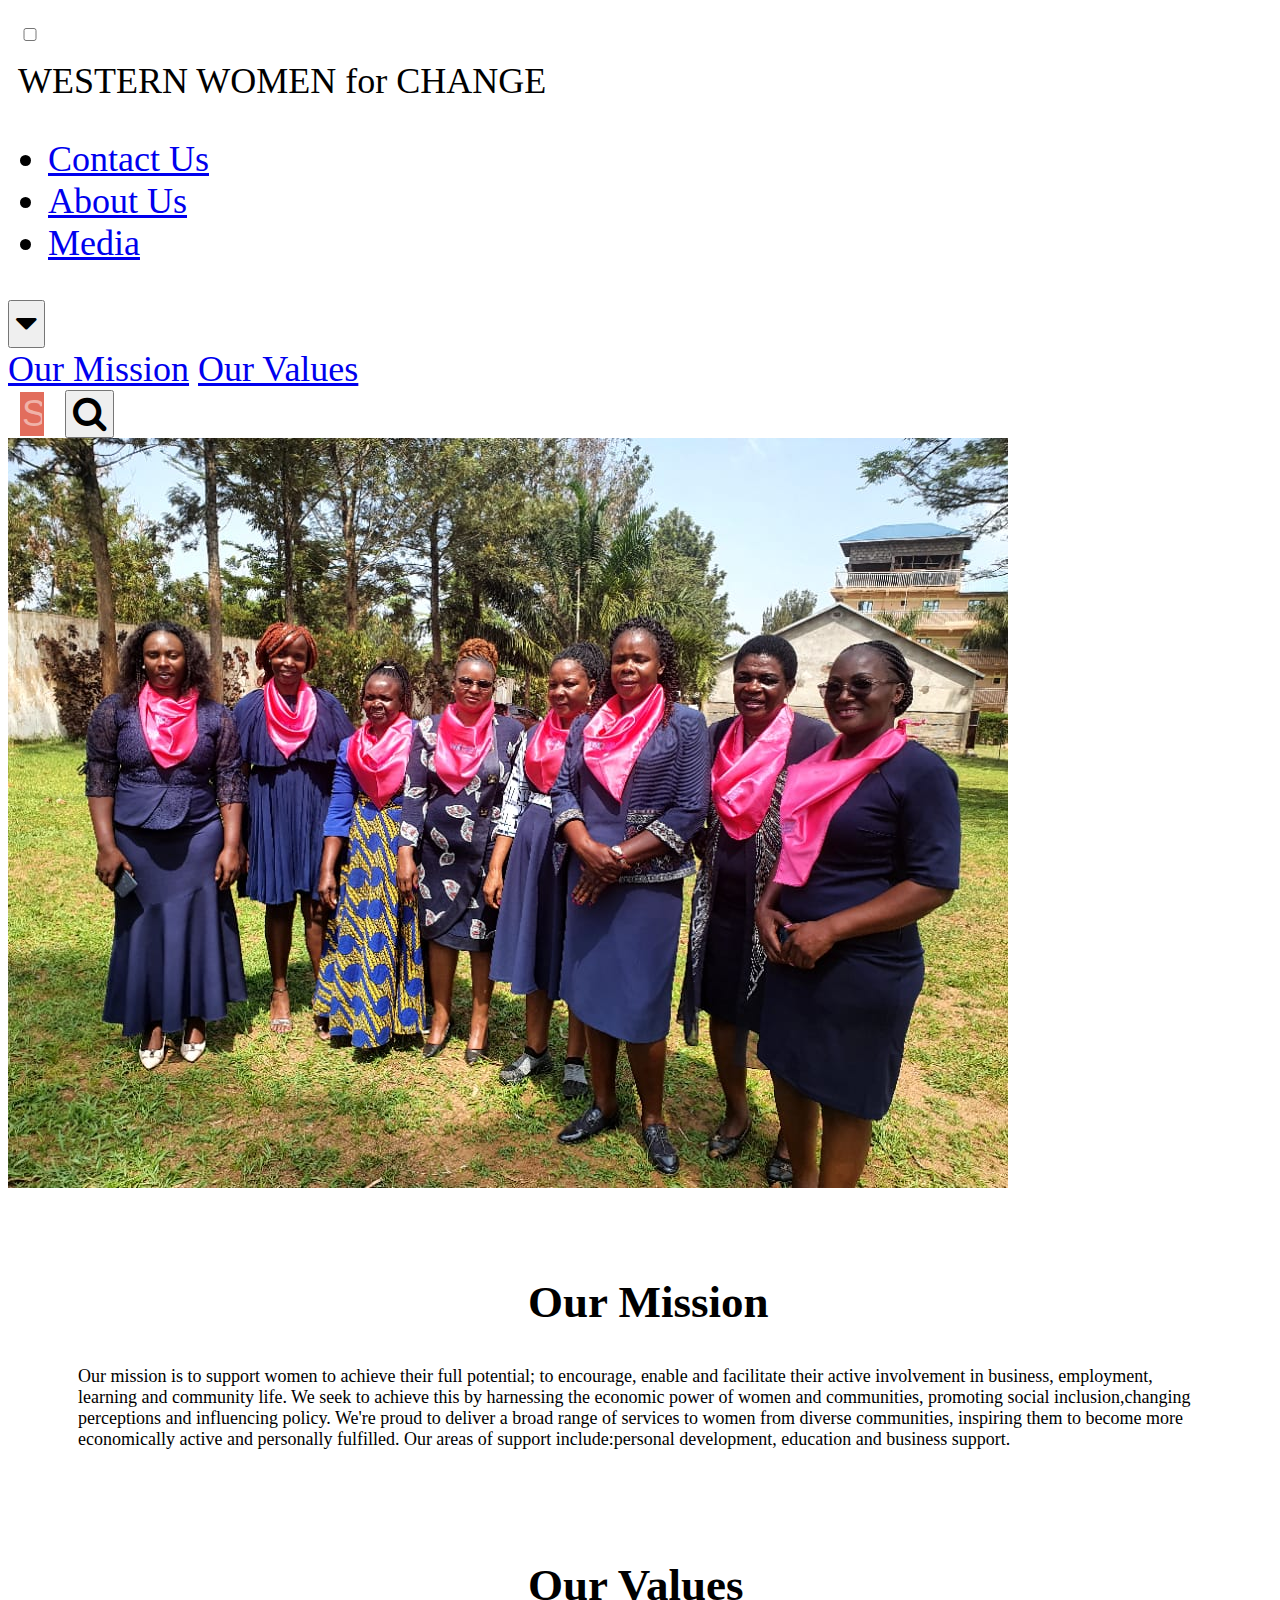
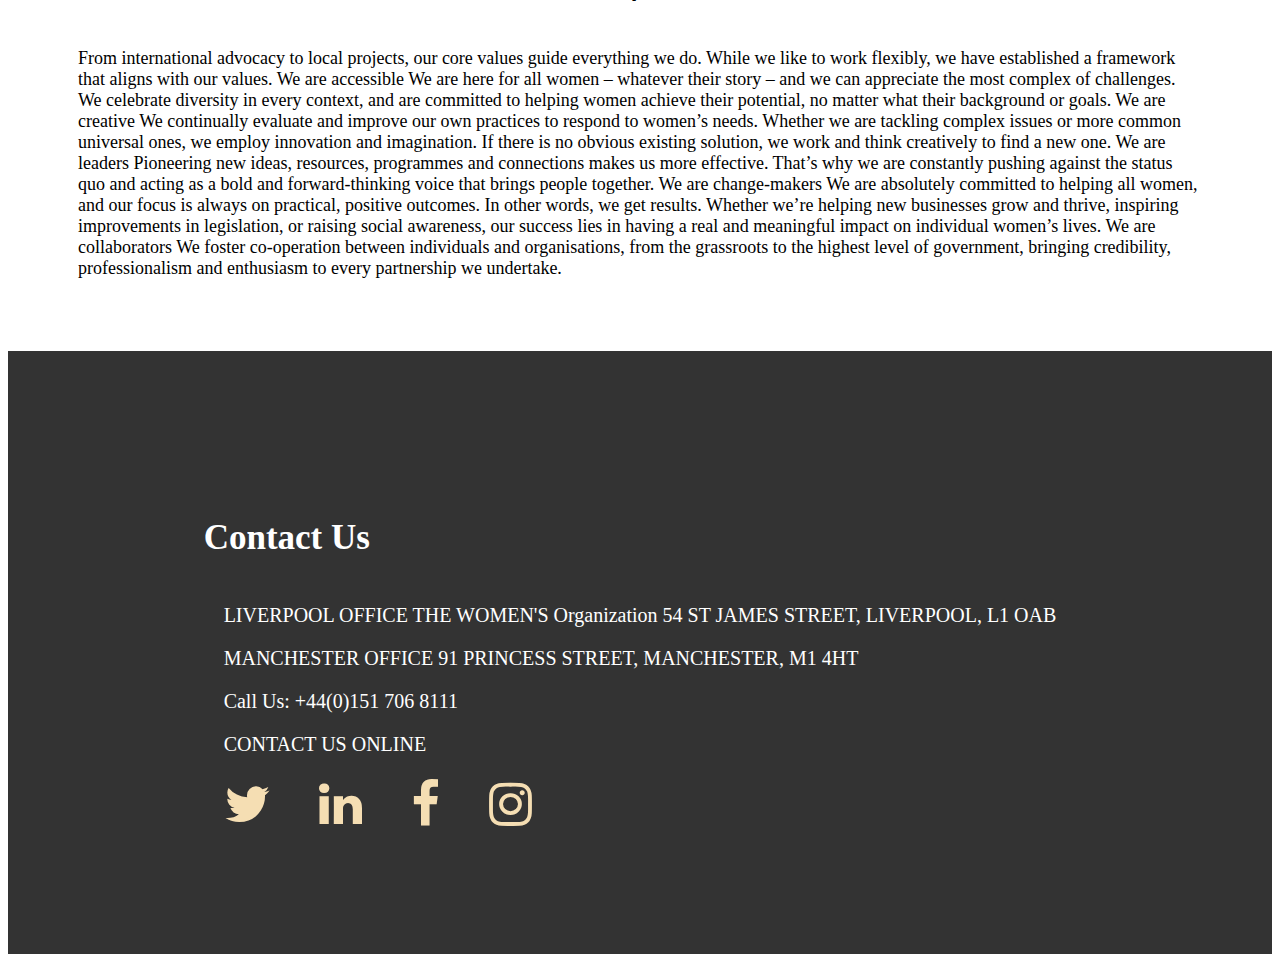
<file: index.html>
<!DOCTYPE html>
<html lang="en">
<head>
    <meta charset="UTF-8">
    <meta http-equiv="X-UA-Compatible" content="IE=edge">
    <meta name="viewport" content="width=device-width, initial-scale=1.0">
    <link rel="stylesheet" href="styles.css">
    <link rel="stylesheet" href="https://cdnjs.cloudflare.com/ajax/libs/font-awesome/4.7.0/css/font-awesome.min.css">
    <title>WESTERN WOMEN for CHANGE</title>
</head>
<body>
<!-------------------------------------------------------------------------------------------------->   
    <style>
        body {
          background-image: url('/images');
          background-repeat: no-repeat;
          background-attachment: fixed;
          background-size: cover;
        }
        </style> 

<nav>
	<input id="nav-toggle" type="checkbox">
	<div class="logo">WESTERN WOMEN for CHANGE</div>
	<ul class="links">
		<li><a href="#bottom">Contact Us</a></li>
		<li><a href="/about.html">About Us</a></li>
		<li><a href="/media.html">Media</a></li>
	</ul>

    <div class="drop">
      <div class="dropdown">
        <button class="dropbtn"><i class="fa fa-caret-down"></i></button>
        <div class="dropdown-content">
          <a href="#">Our Mission</a>
          <a href="#">Our Values</a>
        </div>
    </div>
    </div>

 
    <div class="wrap">
        <div class="search">
           <input type="text" class="searchTerm" placeholder="Search Here...">
           <button type="submit" class="searchButton">
             <i class="fa fa-search"></i>
          </button>
        </div>
     </div>

	<label for="nav-toggle" class="icon-burger">
		<div class="line"></div>
		<div class="line"></div>
		<div class="line"></div>
	</label>
</nav>
<div class="container">
	<img src="/images/IMG-20220219-WA0013.jpg" alt="">
</div>

<!---------------------------------------------------------------------------------------------->
<div class="servicesi"></div>

    <br>

    <div class="paragraph">
        <h2 id="mission">Our Mission</h2>
    <div class="paragraphb">
        Our mission is to support women to achieve their full 
        potential; to encourage, enable and facilitate their active 
        involvement in business, employment, learning and 
        community life. We seek to achieve this by harnessing the 
        economic power of women and communities, promoting 
        social inclusion,changing perceptions and influencing 
        policy.

        We're proud to deliver a broad range of services to women 
        from diverse communities, inspiring them to become more
        economically active and personally fulfilled. Our areas of 
        support include:personal development, education and 
        business support.
    </div>

    <br>
    
        <h2 id="values">
            Our Values
        </h2>
    <div class="paragraphb">
            From international advocacy to local projects, our core values guide everything we do. While we like to work flexibly, we have established a framework that aligns with our values.
            
            We are accessible
            We are here for all women – whatever their story – and we can appreciate the most complex of challenges. We celebrate diversity in every context, and are committed to helping women achieve their potential, no matter what their background or goals.
            
            We are creative
            We continually evaluate and improve our own practices to respond to women’s needs. Whether we are tackling complex issues or more common universal ones, we employ innovation and imagination. If there is no obvious existing solution, we work and think creatively to find a new one.
            
            We are leaders
            Pioneering new ideas, resources, programmes and connections makes us more effective. That’s why we are constantly pushing against the status quo and acting as a bold and forward-thinking voice that brings people together.
            
            We are change-makers
            We are absolutely committed to helping all women, and our focus is always on practical, positive outcomes. In other words, we get results. Whether we’re helping new businesses grow and thrive, inspiring improvements in legislation, or raising social awareness, our success lies in having a real and meaningful impact on individual women’s lives.
            
            We are collaborators
            We foster co-operation between individuals and organisations, from the grassroots to the highest level of government, bringing credibility, professionalism and enthusiasm to every partnership we undertake.

    </div>
    </div>

    <br>

    <footer class="footer">
        <div class="align">
        <h4 id="bottom">
            Contact Us
        </h4>
        <P>
            LIVERPOOL OFFICE
            THE WOMEN'S Organization
            54 ST JAMES STREET, LIVERPOOL, L1 OAB
        </P>
        <p>
            MANCHESTER OFFICE
            91 PRINCESS STREET, MANCHESTER, M1 4HT
        </p>
        <p>
            Call Us: +44(0)151 706 8111
        </p>
        <p>
            CONTACT US ONLINE
        </P>
        <div class="sociallinks">
            <a href="http://www.Twitter.com/Charli Extortion"><i class="fa fa-twitter"></i></a>
            <a href="http://www.linkedin.com/in/charles-murima-759326213"><i class="fa fa-linkedin"></i></a> 
            <a href="http://www.Facebook.com/charli.extortion"><i class="fa fa-facebook"></i></a>
            <a href="http://www.Instagram.com/charli_xtortion"><i class="fa fa-instagram"></i></a>
        </div>
        </div>
    </footer>

</body>
</html>
</file>
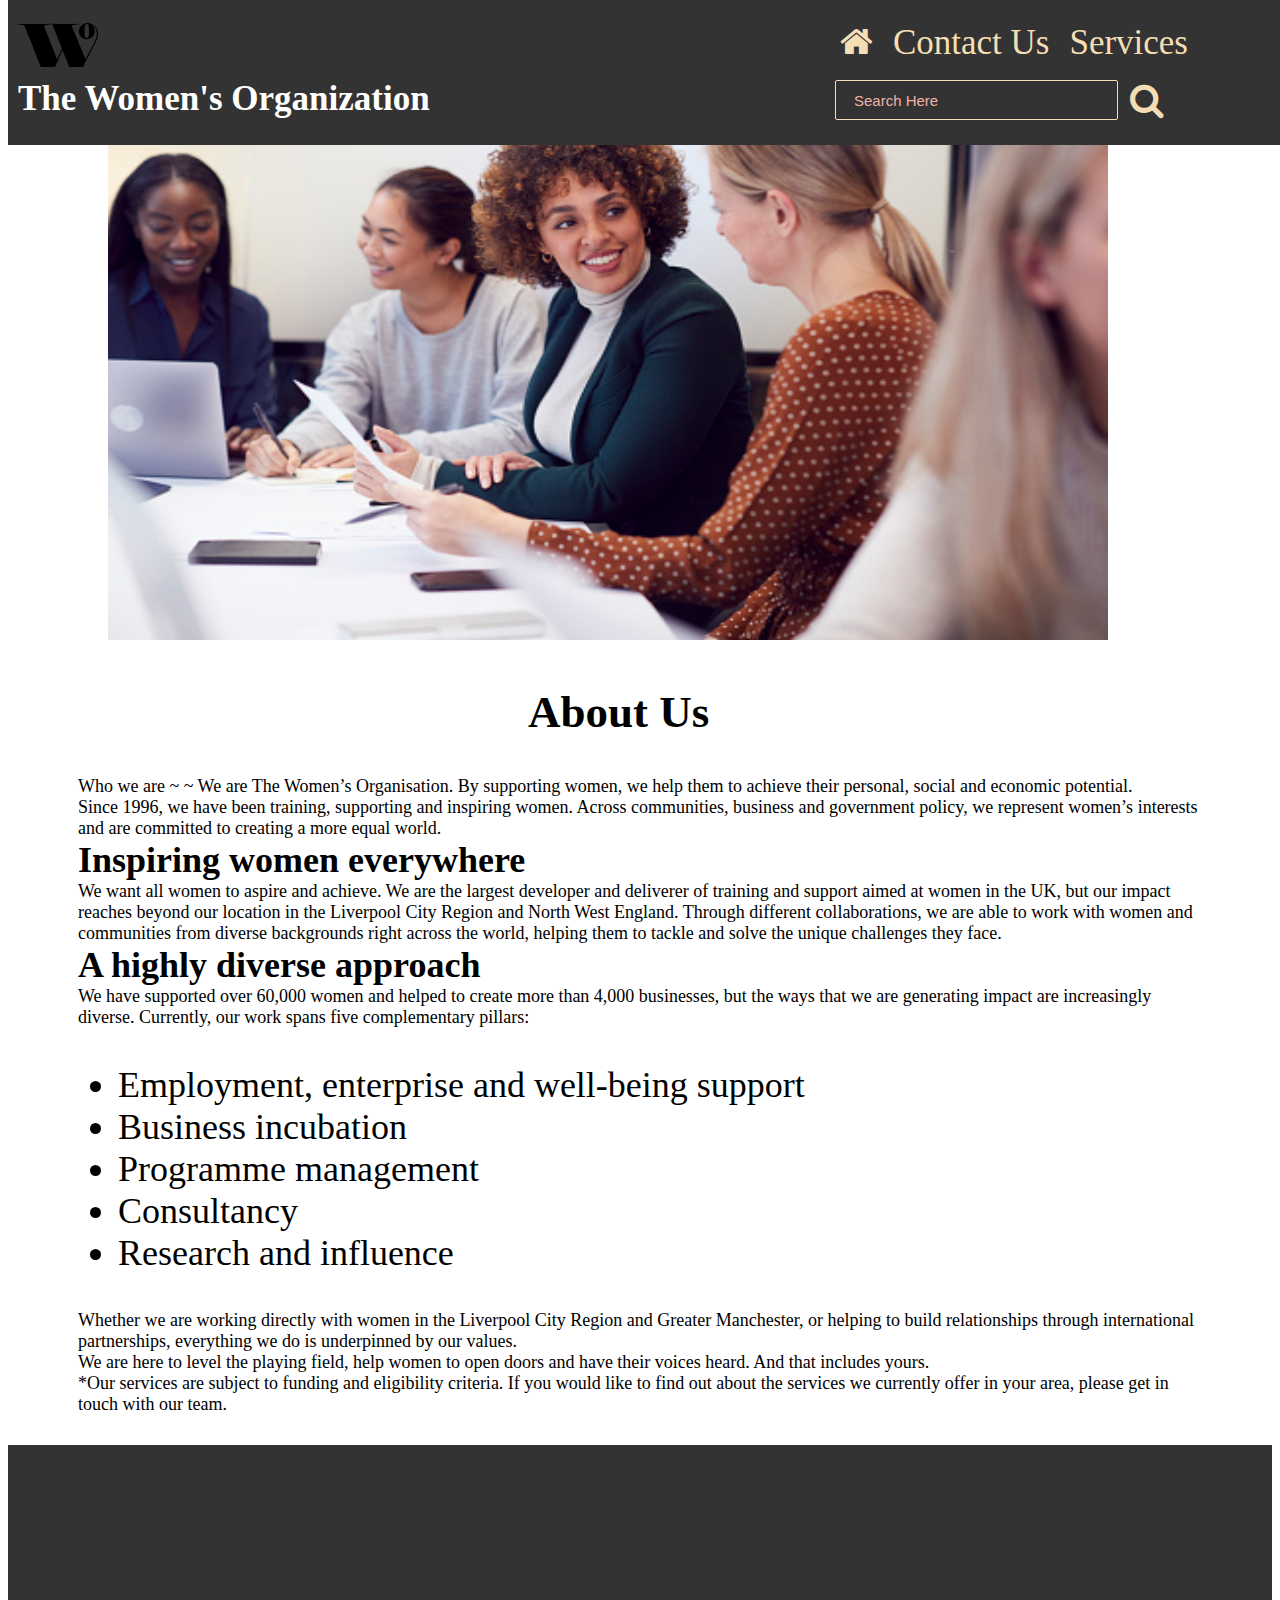
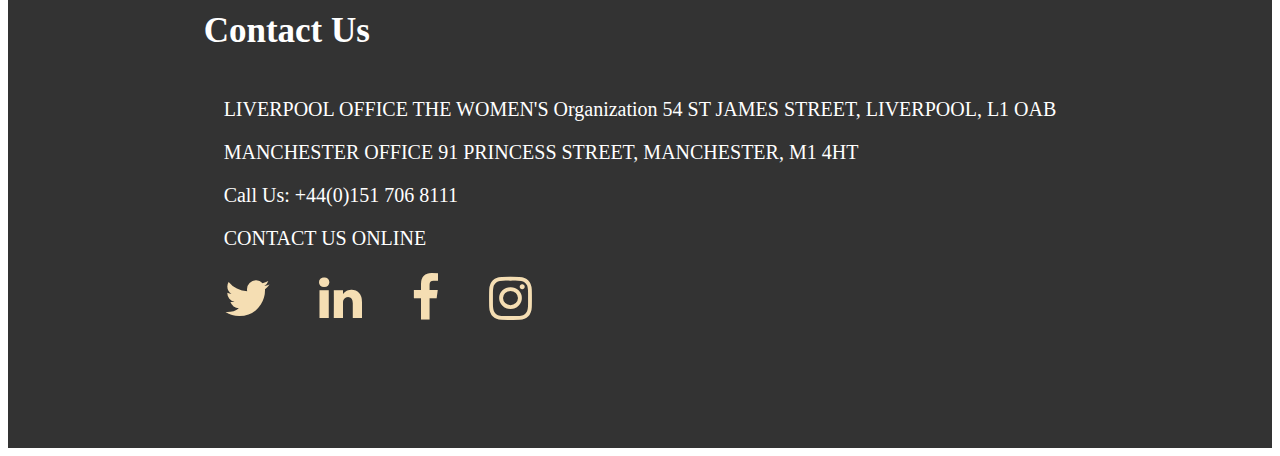
<file: about.html>
<!DOCTYPE html>
<html lang="en">
<head>
    <meta charset="UTF-8">
    <meta http-equiv="X-UA-Compatible" content="IE=edge">
    <meta name="viewport" content="width=device-width, initial-scale=1.0">
    <link rel="stylesheet" href="styles.css">
    <link rel="stylesheet" href="https://cdnjs.cloudflare.com/ajax/libs/font-awesome/4.7.0/css/font-awesome.min.css">
    <title>About Us</title>
</head>
<body>
   
    <style>
        body {
          background-image: url('/images');
          background-repeat: no-repeat;
          background-attachment: fixed;
          background-size: cover;
        }
        </style> 

    <div class="topnav">
        <div class="logo">
            <img src="images/wo-logo.svg" alt="" width="80" height="80">
        </div>
        <h1>The Women's Organization</h1>
          <div class="navlinks">  
                <a href="/index.html"><i class="fa fa-home"></i></a>
                <a href="">Contact Us</a>
                <a href="/about.html">Services</a>
                <a href=""></a>
          </div>
          

          <div class="wrapper">
            <input type="text" class="input" 
            placeholder="Search Here">
            <div class="searchbtn"><i class="fa fa-search"></i></div>
        </div>
        

          

    </div>
     
    <div class="image">
    <img src="/images/index.jpg" alt="" width="1000" height="600">
    </div>

    <div class="paragraph">
        <h2>About Us</h2>
    <div class="paragraphb"> 
       Who we are  ~ ~ 
       We are The Women’s Organisation. By supporting women, we help them to achieve their personal, social and economic potential. <br>
       

Since 1996, we have been training, supporting and inspiring women. Across communities, business and government policy, we represent women’s interests and are committed to creating a more equal world. <br>
<strong>Inspiring women everywhere </strong><br>

We want all women to aspire and achieve. We are the largest developer and deliverer of training and support aimed at women in the UK, but our impact reaches beyond our location in the Liverpool City Region and North West England. Through different collaborations, we are able to work with women and communities from diverse backgrounds right across the world, helping them to tackle and solve the unique challenges they face. <br>
<strong> A highly diverse approach</strong> <br>

We have supported over 60,000 women and helped to create more than 4,000 businesses, but the ways that we are generating impact are increasingly diverse. Currently, our work spans five complementary pillars:
<br>
<ul>
    <li> Employment, enterprise and well-being support </li>
       <li>Business incubation </li>
        <li>Programme management </li>
        <li>Consultancy </li>
        <li>Research and influence</li>
    </li>
</ul>
    
Whether we are working directly with women in the Liverpool City Region and Greater Manchester, or helping to build relationships through international partnerships, everything we do is underpinned by our values. <br>

We are here to level the playing field, help women to open doors and have their voices heard. And that includes yours. <br>

*Our services are subject to funding and eligibility criteria. If you would like to find out about the services we currently offer in your area, please get in touch with our team. <br>

    </div>

    </div>

    <footer class="footer">
        <div class="align">
        <h4>
            Contact Us
        </h4>
        <P>
            LIVERPOOL OFFICE
            THE WOMEN'S Organization
            54 ST JAMES STREET, LIVERPOOL, L1 OAB
        </P>
        <p>
            MANCHESTER OFFICE
            91 PRINCESS STREET, MANCHESTER, M1 4HT
        </p>
        <p>
            Call Us: +44(0)151 706 8111
        </p>
        <p>
            CONTACT US ONLINE
        </P>
        <div class="sociallinks">
            <a href="http://www.Twitter.com/Charli Extortion"><i class="fa fa-twitter"></i></a>
            <a href="http://www.linkedin.com/in/charles-murima-759326213"><i class="fa fa-linkedin"></i></a> 
            <a href="http://www.Facebook.com/charli.extortion"><i class="fa fa-facebook"></i></a>
            <a href="http://www.Instagram.com/charli_xtortion"><i class="fa fa-instagram"></i></a>
        </div>
        </div>
    </footer>

</body>
</html>
</file>
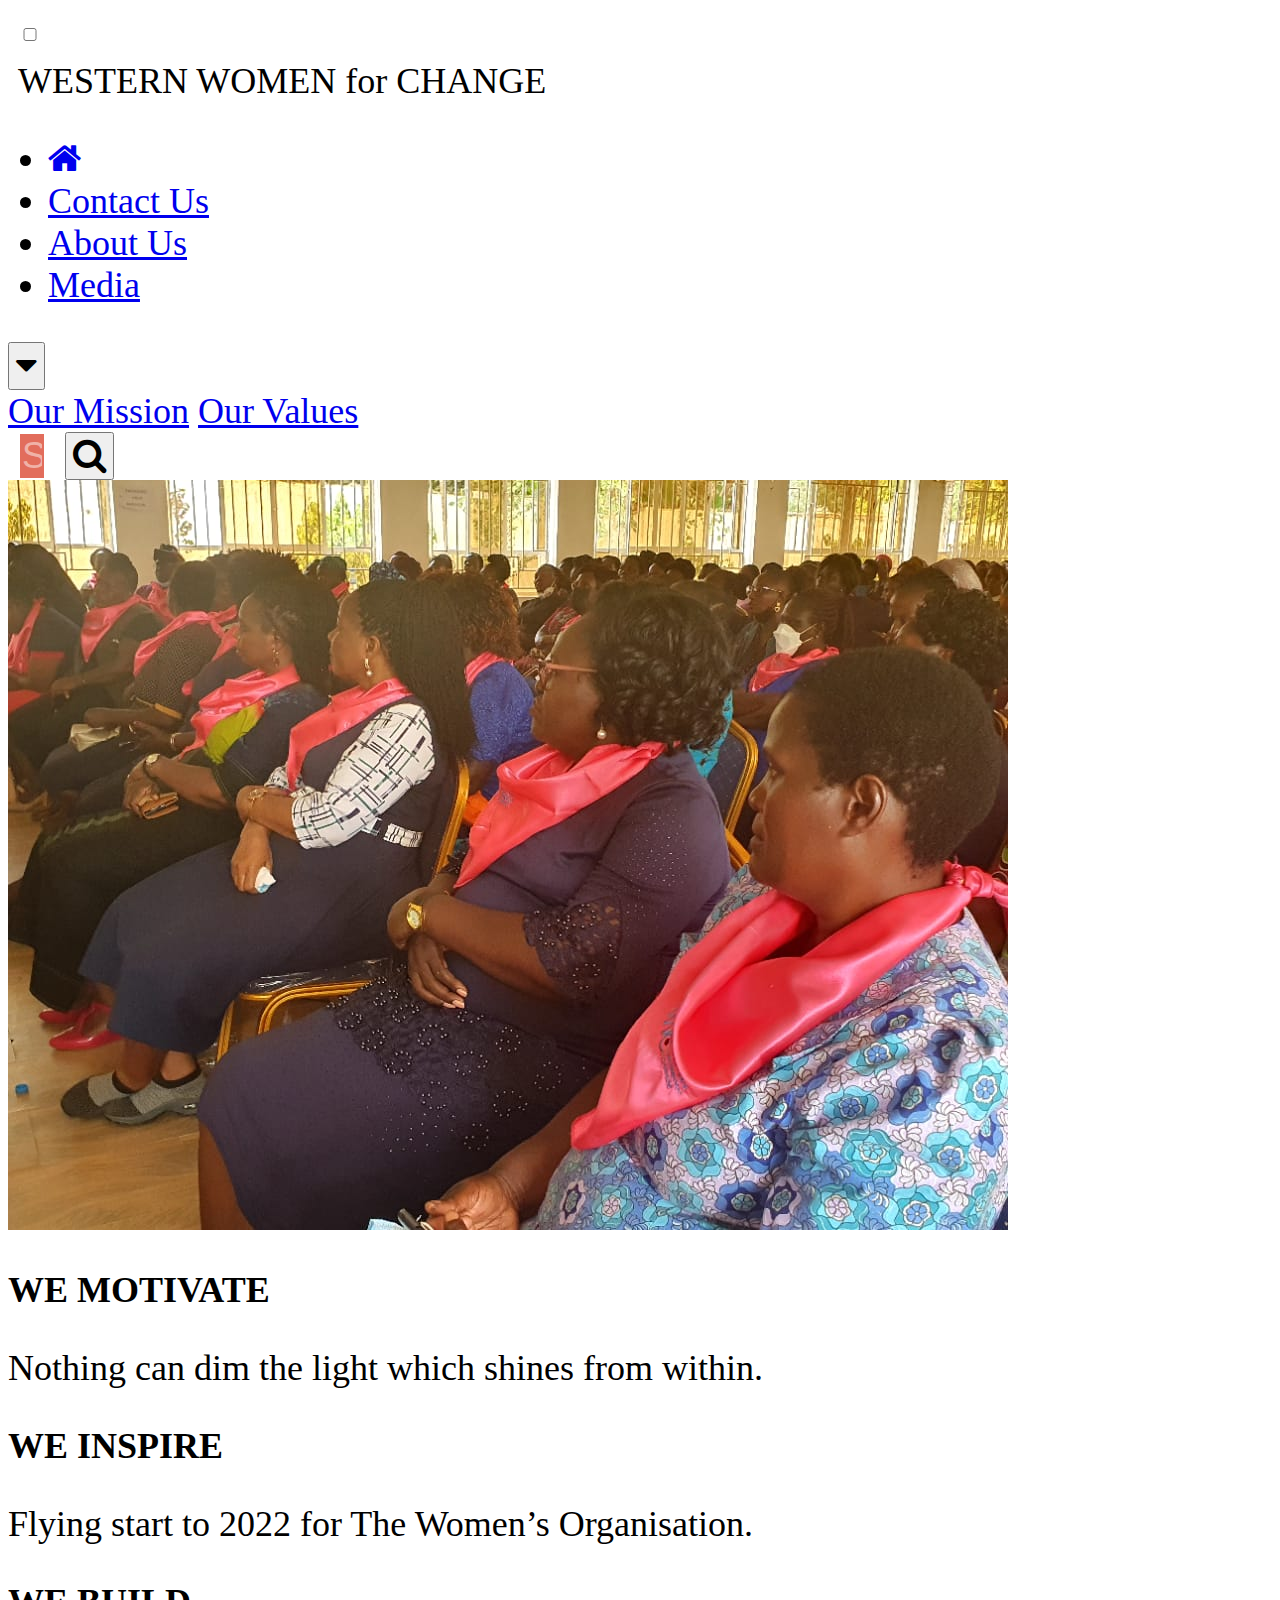
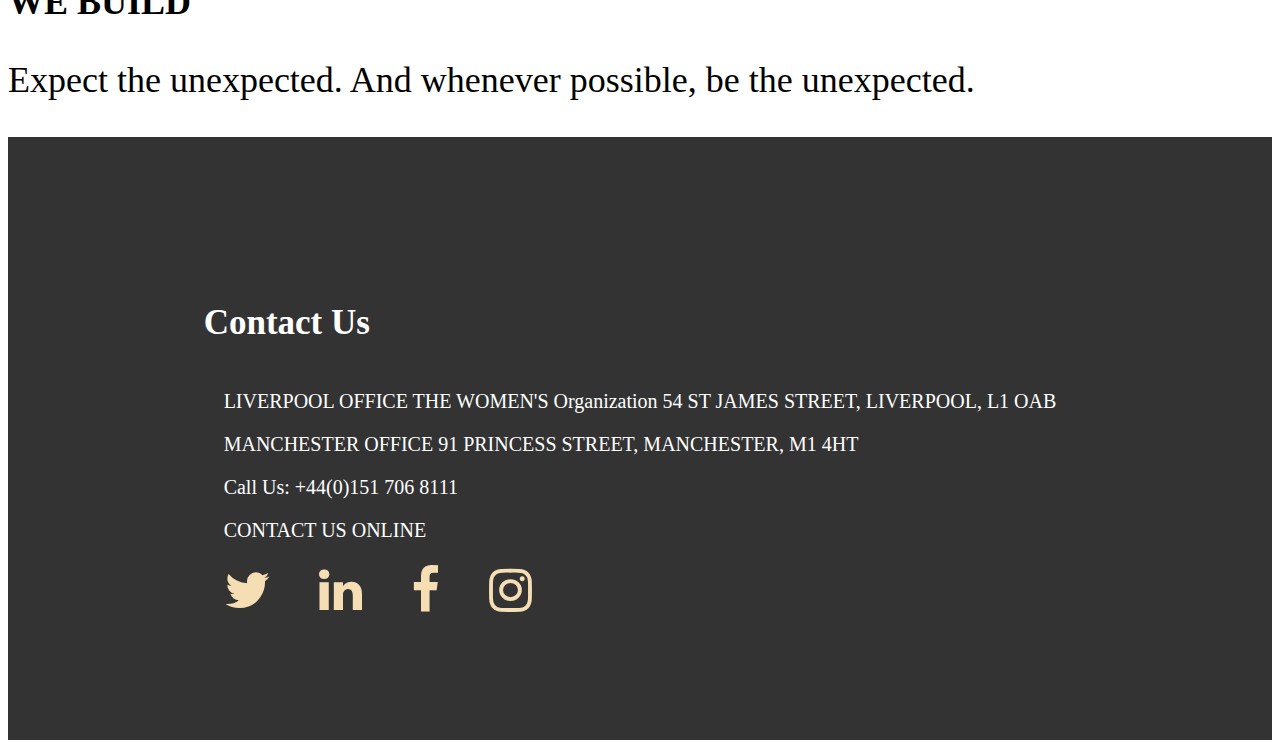
<file: media.html>
<!DOCTYPE html>
<html lang="en">
<head>
    <meta charset="UTF-8">
    <meta http-equiv="X-UA-Compatible" content="IE=edge">
    <meta name="viewport" content="width=device-width, initial-scale=1.0">
    <link rel="stylesheet" href="styles.css">
    <link rel="stylesheet" href="https://cdnjs.cloudflare.com/ajax/libs/font-awesome/4.7.0/css/font-awesome.min.css">
    <title>Media</title>
</head>
<body>
 <!-------------------------------------------------------------------------------------------------->   
 <style>
    body {
      background-image: url('/images');
      background-repeat: no-repeat;
      background-attachment: fixed;
      background-size: cover;
    }
    </style> 

<nav>
<input id="nav-toggle" type="checkbox">
<div class="logo">WESTERN WOMEN for CHANGE</div>
<ul class="links">
    <li><a href="/index.html"> <i class="fa fa-home" ></i> </a></li>
    <li><a href="#bottom">Contact Us</a></li>
    <li><a href="/about.html">About Us</a></li>
    <li><a href="/media.html">Media</a></li>
</ul>

<div class="drop">
  <div class="dropdown">
    <button class="dropbtn"><i class="fa fa-caret-down"></i></button>
    <div class="dropdown-content">
      <a href="#">Our Mission</a>
      <a href="#">Our Values</a>
    </div>
</div>
</div>


<div class="wrap">
    <div class="search">
       <input type="text" class="searchTerm" placeholder="Search Here...">
       <button type="submit" class="searchButton">
         <i class="fa fa-search"></i>
      </button>
    </div>
 </div>

<label for="nav-toggle" class="icon-burger">
    <div class="line"></div>
    <div class="line"></div>
    <div class="line"></div>
</label>
</nav>
<div class="container">
<img src="/images/IMG-20220219-WA0078.jpg" alt="">
</div>
<!---------------------------------------------------------------------------------------------->
     
<div class="servicesm"></div>

    <div class="services_section">

        <div class="card">
            <div class="card-image1"></div>
        <div class="card-text">
          <h2>WE MOTIVATE</h2>
          <p>Nothing can dim the light which shines from within.</p>
        </div>
      </div>

      <div class="card">
        <div class="card-image2"></div>
        <div class="card-text">
          <h2>WE INSPIRE</h2>
          <p>Flying start to 2022 for The Women’s Organisation.</p>
        </div>
    </div>
    
    <div class="card">
        <div class="card-image3"></div>
        <div class="card-text">
            <h2>WE BUILD</h2>
            <p>Expect the unexpected. And whenever possible, be the unexpected.</p>
        </div>
    </div>
</div>
    
</div>

    <footer class="footer">
        <div class="align">
        <h4 id="bottom">
            Contact Us
        </h4>
        <P>
            LIVERPOOL OFFICE
            THE WOMEN'S Organization
            54 ST JAMES STREET, LIVERPOOL, L1 OAB
        </P>
        <p>
            MANCHESTER OFFICE
            91 PRINCESS STREET, MANCHESTER, M1 4HT
        </p>
        <p>
            Call Us: +44(0)151 706 8111
        </p>
        <p>
            CONTACT US ONLINE
        </P>
        <div class="sociallinks">
            <a href="http://www.Twitter.com/Charli Extortion"><i class="fa fa-twitter"></i></a>
            <a href="http://www.linkedin.com/in/charles-murima-759326213"><i class="fa fa-linkedin"></i></a> 
            <a href="http://www.Facebook.com/charli.extortion"><i class="fa fa-facebook"></i></a>
            <a href="http://www.Instagram.com/charli_xtortion"><i class="fa fa-instagram"></i></a>
        </div>
        </div>
    </footer>

</body>
</html>
</file>
<file: styles.css>
.body{
    opacity: 6px;
}

.topnav{
    background-color: #333;
    overflow: hidden;
    height: 150px;
    position: fixed;
    width: 100%;
    margin-top: -3.5%;
}

.topnav h1{
    text-decoration: none;
    color: white;
    font-size: 35px;
    margin-left: 10px;
    margin-top: -15px;
}

.logo{
    margin-left: 10px;
    margin-top: 10px;
}

.navlinks{
    font-size: 45px;
    display: flex;
    margin-top: -130px;
    float: right;
    margin-right: 70px;
}

.navlinks a{
    color: wheat;
    text-decoration: none;
    font-size: 35px;
    row-gap: 30px;
    padding:10px;
}

.navlinks a:hover{
    color: aqua;
    transition: 0.7s ease-in-out;
}

* {
    font-size: 1.5rem;
  }
  
  .input-wrapper {
    display: flex;
    align-items: center;
    justify-content: space-between;
    background: #e26d5c;
    padding: 0.5rem;
    border-radius: 0.5rem;
    color: white;
    box-shadow: 0.25rem 0.25rem 0rem #f0b2a8;
  }
  
  input {
    margin: 0 0.5rem 0 0.5rem;
    width: 20px;
    border: none;
    outline: none;
    background: #e26d5c;
    color: white;
  }
  
  ::placeholder {
    color: #f0b2a8;
  }

.image{
    margin-left: 100px;
    margin-top: 40px;
    opacity: 5px;
}

.paragraph h2{
    font-size: 45px;
    align-items: center;
    margin-left: 520px;
}

.paragraphb{
    font-size: 18px;
    margin-bottom: 30px;
    margin-right: 70px;
    margin-left: 70px;
    justify-content: space-evenly;
}

.footer{
    background-color: #333;
    display: flex;
    flex-direction: column;
    padding: 5rem 0;
    justify-content: center;
    align-items: center;
    position: relative;
}

.align{
    width: fit-content;
}

.footer h4{
    color: white;
    font-size: 35px;
}

.footer p{
    color: white;
}

.sociallinks{
    flex-direction: row;
}

.sociallinks a{
    margin: 20px;
    box-sizing: border-box;
    text-decoration: none;
    font-size: 50px;
    color: wheat;
}

.sociallinks a:hover{
    color: aqua;
    transition:0.3s ease in;
}

.footer p{
    display: flex;
    flex-direction: column;
    margin: 20px;
    font-size: 20px;
}

.wrapper{
	position: absolute;
    top: 50%;
    left: 50%;
    transform: translate(-50%, -50%);
    background: transparent;
    max-width: 350px;
    max-height: 40px;
    width: 1000px;
    padding: 15px;
    display: flex;
    border-radius: 5px;
    margin-top: 30px;
    margin-left: 350px;
}

.wrapper .input {
    width: 70%;
    padding: 12px 18px;
    border: 0.5px solid wheat;
    border-radius: 2px;
    background: #333;
    font-size: 15px;
}

.searchbtn {
    background: #333;
    width: 10%;
    border-radius: 5px;
    position: relative;
    cursor: pointer;
    color: wheat;
}

.searchbtn .fas{
	position: absolute;
    top: 50%;
    left: 50%;
    transform: translate(-50%, -50%);
    font-size: 18px;
}
</file>
